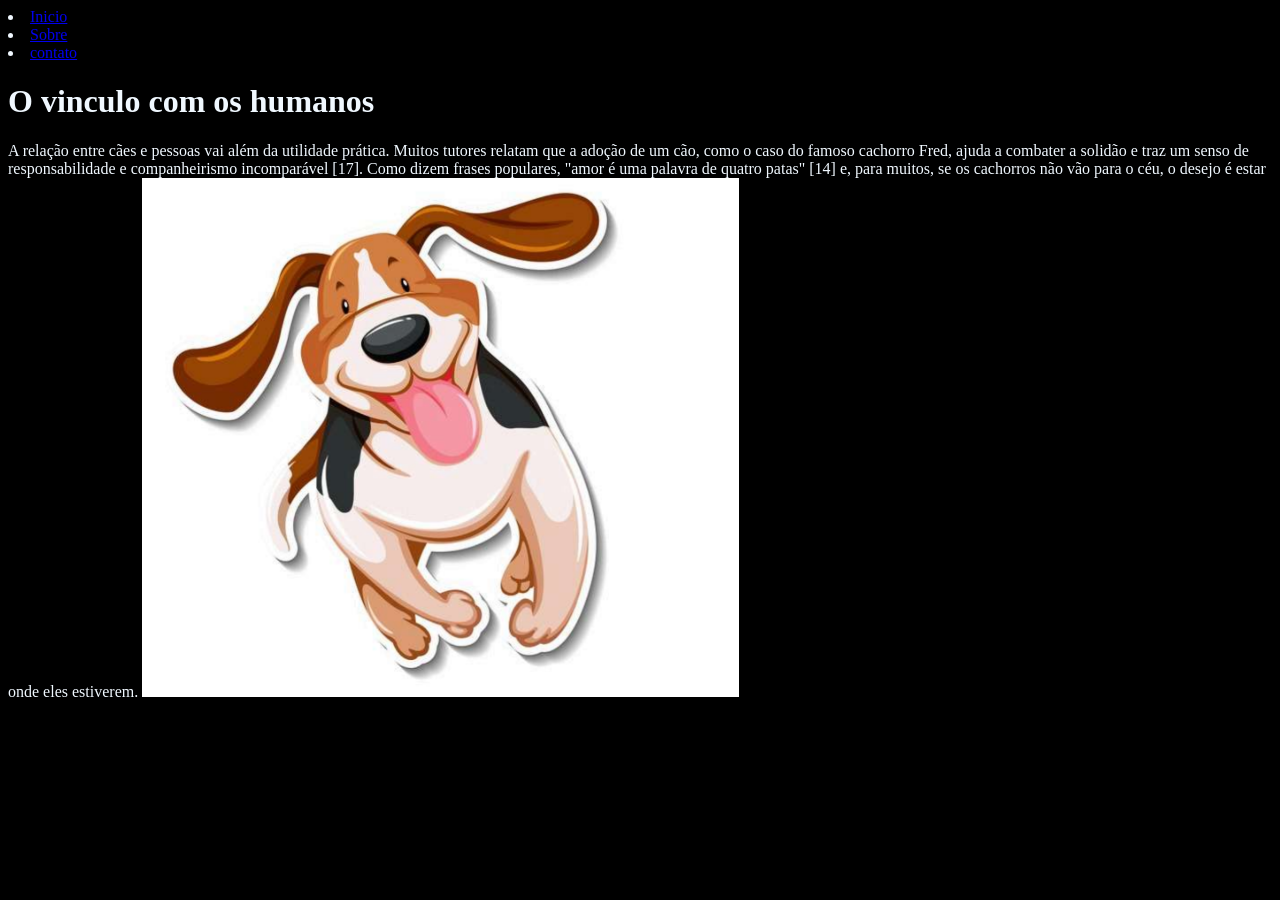
<file: index.html>
<!DOCTYPE html>
<html lang="pt-br">
<head>
    <meta charset="UTF-8">
    <meta name="viewport" content="width=device-width, initial-scale=1.0">
    <title>inicio</title>
</head>
<body style="background-color: black; color: aliceblue;">
 
    <li><a href="./index.html">Inicio</a></li>
    <li><a href="./css.html">Sobre</a></li>
    <li><a href="./contato.html">contato</a></li>
    <h1>O vinculo com os humanos</h1>
    <A 
 
    <img src="./img/cachorro.png" alt="">
 </ul>  
 <head>
     <p> 
        A relação entre cães e pessoas vai além da utilidade prática. Muitos tutores relatam que a adoção de um cão, como o caso do famoso cachorro Fred, ajuda a combater a solidão e traz um senso de responsabilidade e companheirismo incomparável [17]. Como dizem frases populares, "amor é uma palavra de quatro patas" [14] e, para muitos, se os cachorros não vão para o céu, o desejo é estar onde eles estiverem.
        <img src="./img/cachorro.png" alt="">
    </p>
<head>
    <meta charset="UTF-8">
    <meta nome="viewport" content="width=device-width,initial-scale=1.0">
    <title>inicio<inicio>
        <link rel="stylesheet" href ="./css/style.css">
    </head>
    <header> 
    <nav>
        <ul>
            <li><a href="./index.html">inicio</a></li>
            <li><a href="./contato.html">contato</a></li>
            <li><a href="./html/css.html">sobre</a>
                  </ul>
                 </nav>
                </header>
              </main>
              <p id="p1">
        A relação entre cães e pessoas vai além da utilidade prática. Muitos tutores relatam que a adoção de um cão, como o caso do famoso cachorro Fred, ajuda a combater a solidão e traz um senso de responsabilidade e companheirismo incomparável [17]. Como dizem frases populares, "amor é uma palavra de quatro patas" [14] e, para muitos, se os cachorros não vão para o céu, o desejo é estar onde eles estiverem. </p>
        <img src="./img/cachorro.png" alt="">
        </main>
        <footer>
        rodapé
        </footer>
        </body>
</html>
</head> 
</body>
</file>
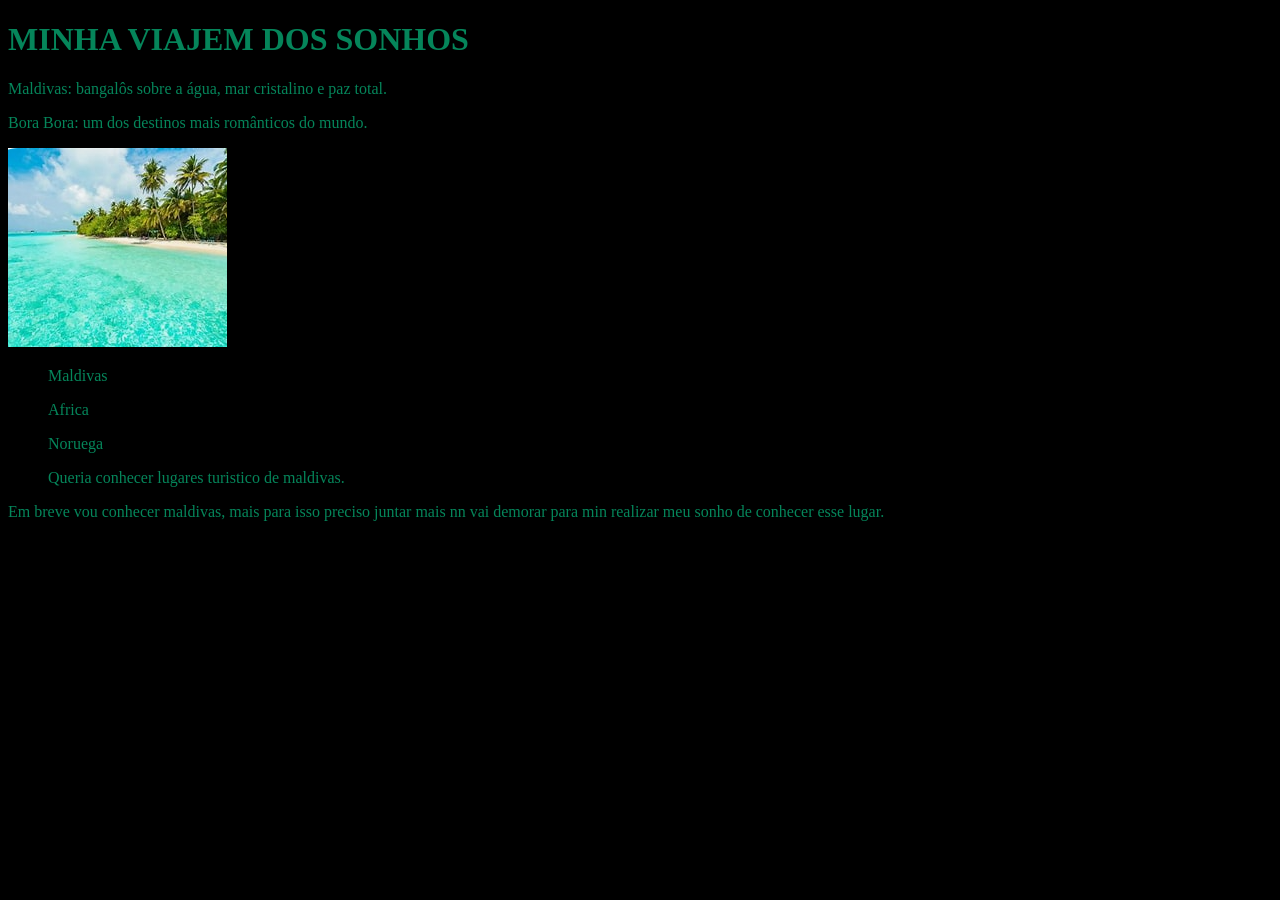
<file: css/atividade7.html>
<!DOCTYPE html>
<html lang="en">
<head>
    <meta charset="UTF-8">
    <meta name="viewport" content="width=, initial-scale=1.0">
    <title>Document</title>
    <style>
        p,ul,ol,h1{
        color: rgb(5, 133, 90);
        }
        body{
            background-color: black;
        }
    </style>
</head>
<body>
  <h1>MINHA VIAJEM DOS SONHOS</h1> 
  <p>
   Maldivas: bangalôs sobre a água, mar cristalino e paz total.
   <p>
Bora Bora: um dos destinos mais românticos do mundo. 
  </p>
  <img src="./maldivas.png" alt="">
  <ul>Maldivas</ul>
  <ul> Africa</ul>
  <ul>Noruega</ul>
  
  <ol>Queria conhecer lugares turistico de maldivas.</ol>
  <p>Em breve vou conhecer maldivas, mais para isso preciso juntar mais nn vai demorar para min realizar meu sonho de conhecer esse lugar.</p>

</body>
</html>
</file>
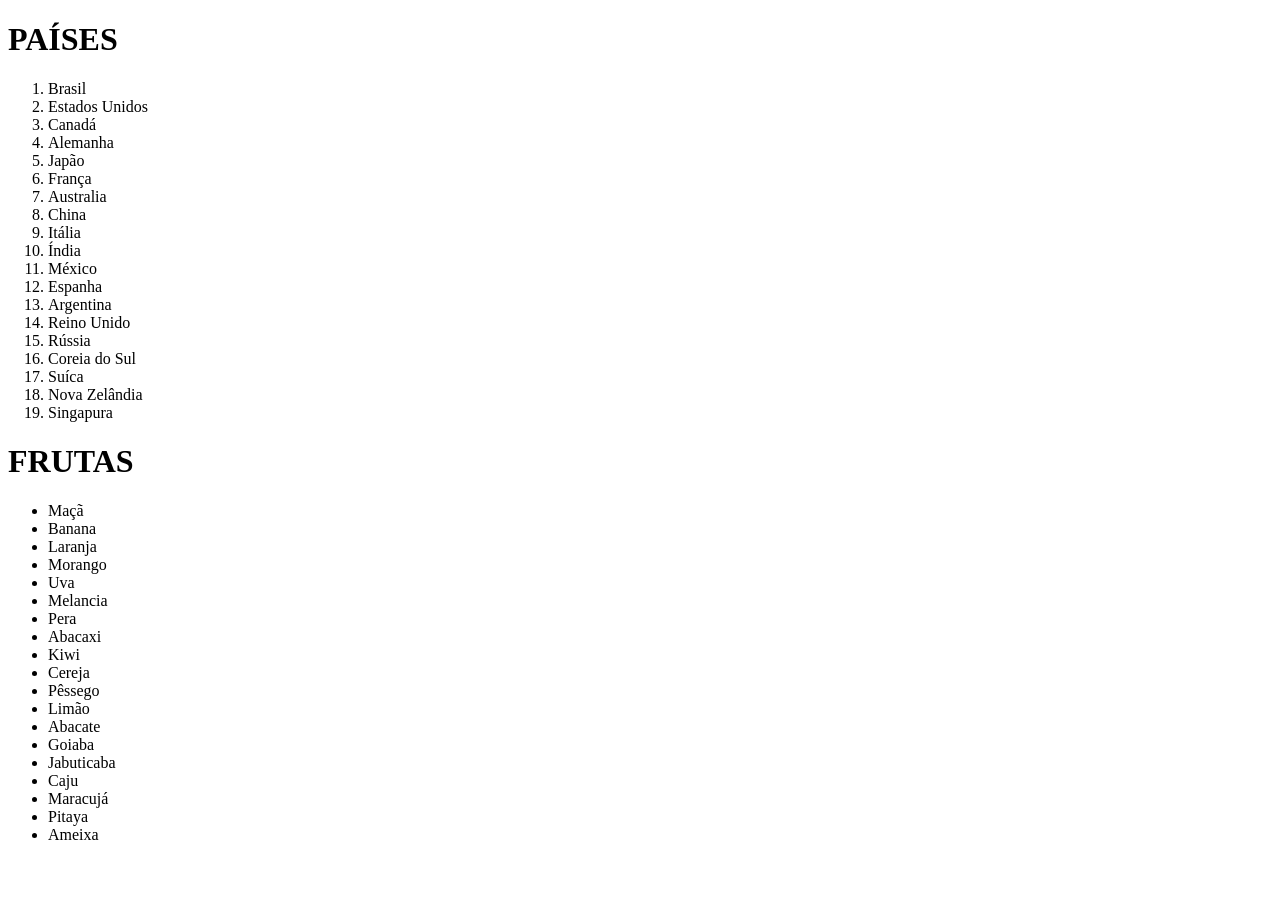
<file: html/atividade02.html>
<!DOCTYPE html>
<html lang="en">
<head>
    <meta charset="UTF-8">
    <meta name="viewport" content="width=device-width, initial-scale=1.0">
    <title>atividade02</title>
</head>
<body>
    <!--ul // ol-->
    <H1>PAÍSES</H1>
 <ol>
 <li>Brasil</li>
 <li>Estados Unidos</li>
 <li>Canadá</li>
 <li>Alemanha</li>
 <li>Japão</li>
 <li>França</li>
 <li>Australia</li>
 <li>China</li>
 <li>Itália</li>
 <li>Índia</li>
 <li>México</li>
 <li>Espanha</li>
 <li>Argentina</li>
 <li>Reino Unido</li>
 <li>Rússia</li>
 <li>Coreia do Sul</li>
 <li>Suíca</li>
 <li>Nova Zelândia</li>
 <li>Singapura</li>
 </ol> 
<h1>FRUTAS</h1>
 <ul>
 <li>Maçã</li>
 <li>Banana</li>
 <li>Laranja</li>
 <li>Morango</li>
 <li>Uva</li>
 <li>Melancia</li>
 <li>Pera</li>
 <li>Abacaxi</li>
 <li>Kiwi</li>
 <li>Cereja</li>
 <li>Pêssego</li>
 <li>Limão</li>
 <li>Abacate</li>
 <li>Goiaba</li>
 <li>Jabuticaba</li>
 <li>Caju</li>
 <li>Maracujá</li>
 <li>Pitaya</li>
 <li>Ameixa</li>
 </ul>
</body>
</html>
</file>
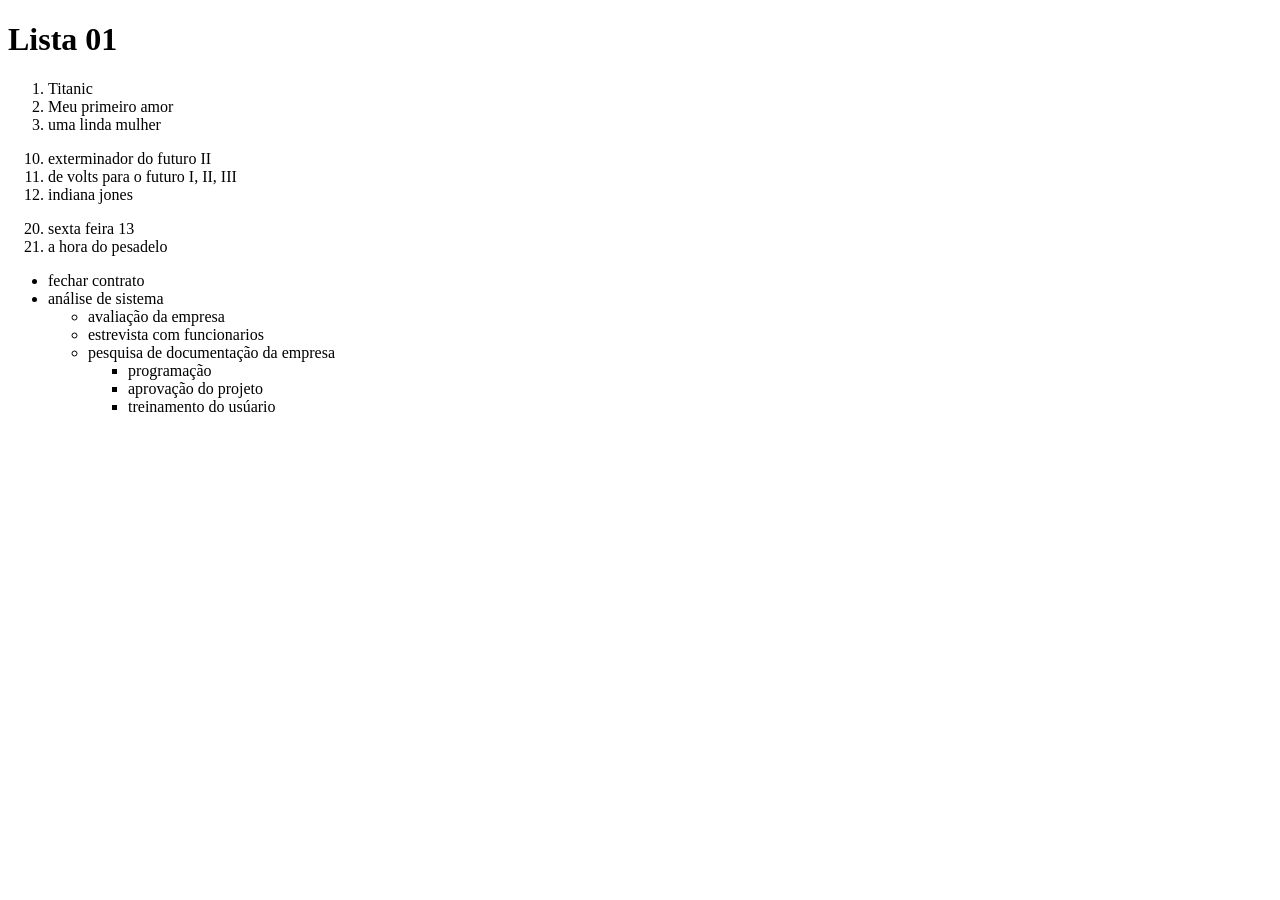
<file: html/atividade03.html>
<!DOCTYPE html>
<html lang="en">

<head>
    <meta charset="UTF-8">
    <meta name="viewport" content="width=device-width, initial-scale=1.0">
    <title>Document</title>
</head>

<body>
    <h1>Lista 01</h1>
    <ol>
        <li>Titanic</li>
        <li>Meu primeiro amor</li>
        <li>uma linda mulher</li>
    </ol>
    <ol start="10">
        <li>exterminador do futuro II</li>
        <li>de volts para o futuro I, II, III</li>
        <li>indiana jones</li>
    </ol>
    <ol start="20">
        <li>sexta feira 13</li>
        <li>a hora do pesadelo</li>
    </ol>

    <ul>
        <li>fechar contrato</li>
        <li>análise de sistema</li>
        <ul>
            <li>avaliação da empresa</li>
            <li>estrevista com funcionarios</li>
            <li>pesquisa de documentação da empresa
            </li>
            <ul>
                <li>programação</li>
                <li>aprovação do projeto</li>
                <li>treinamento do usúario</li>
            </ul>
        </ul>
    </ul>
</body>

</html>
</file>
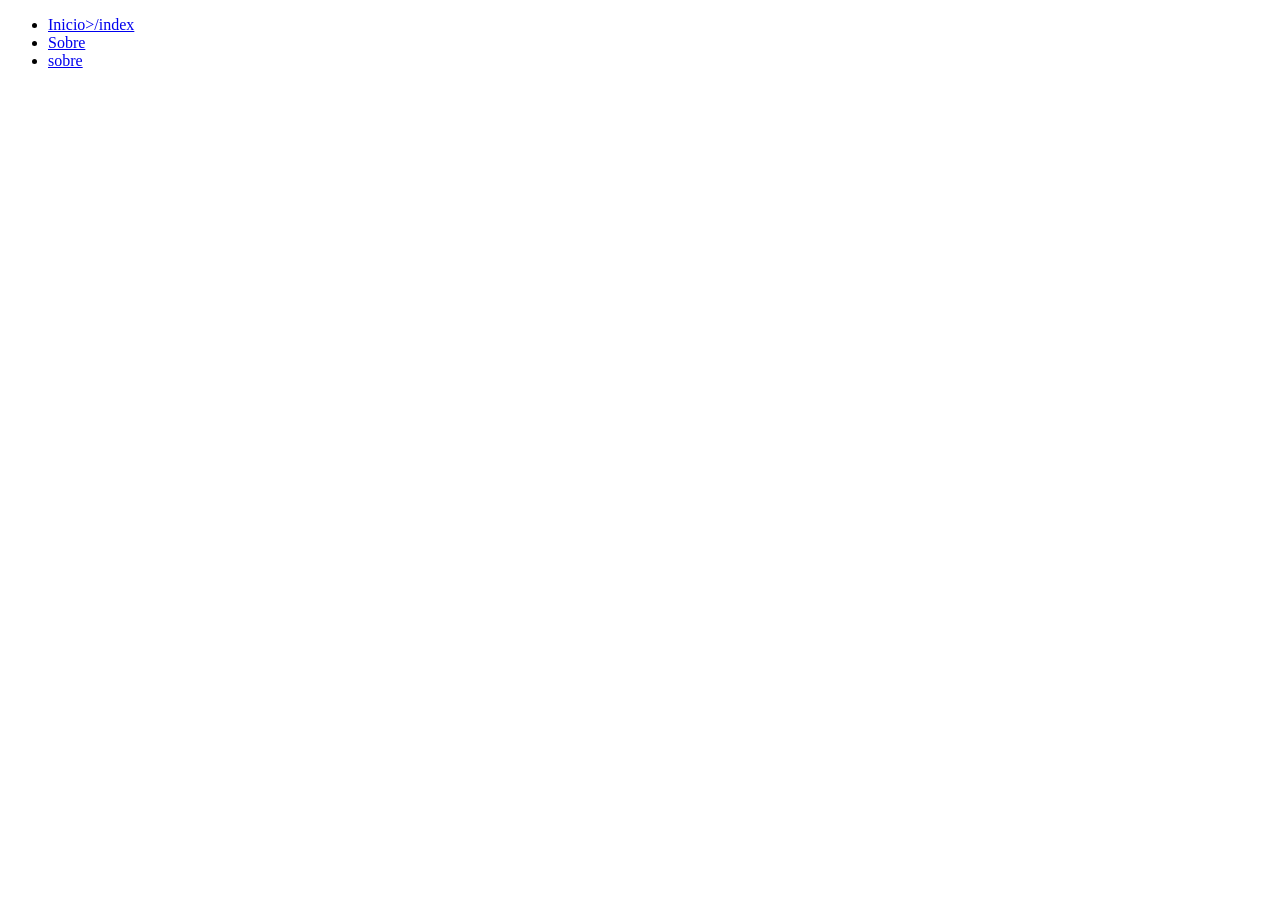
<file: html/contato.html>
<!DOCTYPE html>
<html lang="pt-br">
<head>
    <meta charset="UTF-8">
    <meta name="viewport" content="width=device-width, initial-scale=1.0">
    <title>contato</title>
</head>
<body>
 <ul>
    <li><a href="./index.html">Inicio>/index</a></li>
    <li><a href="./css.html">Sobre</a></li>
    <li><a href="./contato.html">sobre</a></li>
 </ul>   
</body>
</html>
</file>
<file: css/style.css>
a{
    color: aqua;

}
#p1{
    text-align: justify;
}
#p2{text-align: center;

}
</file>
